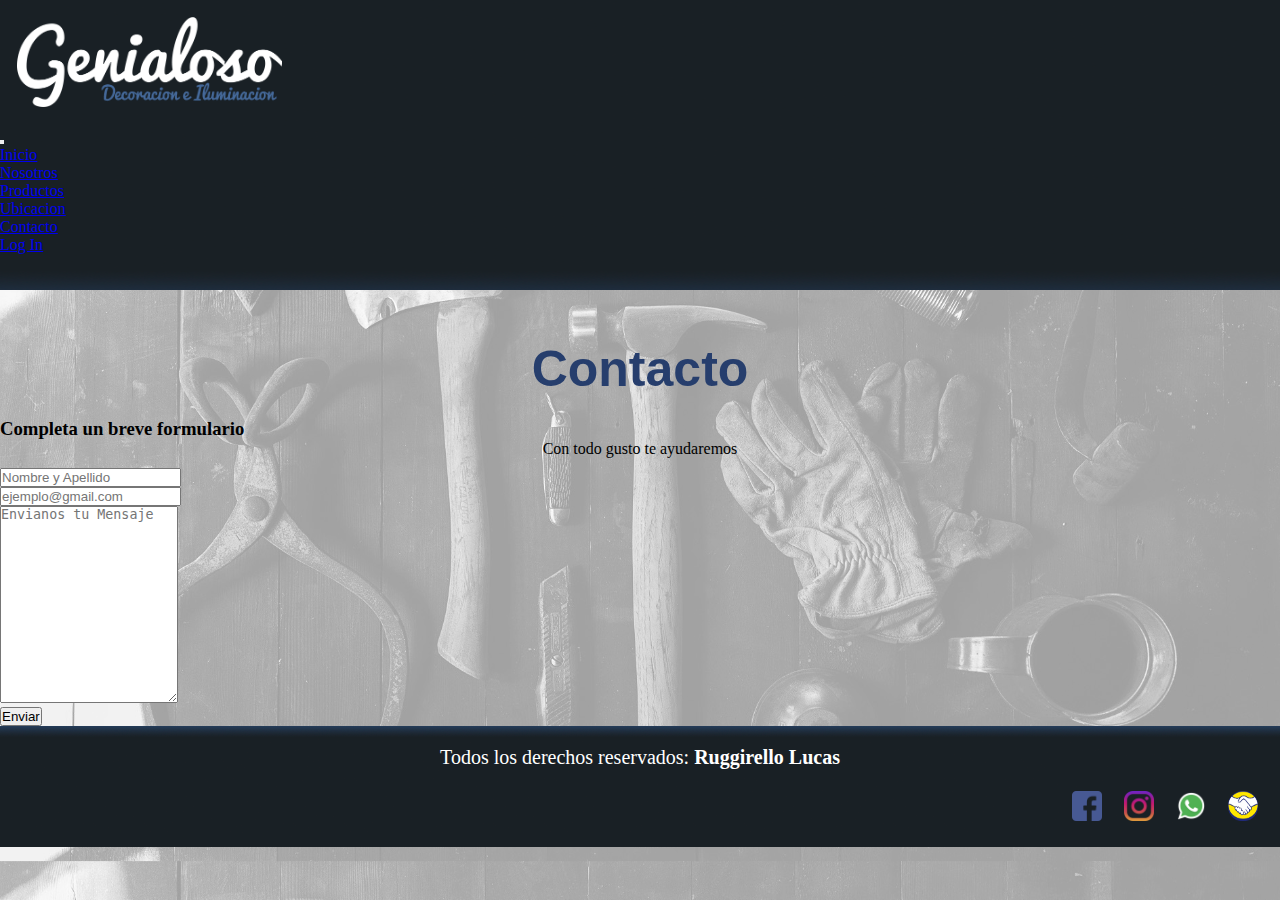
<file: paginas/contacto.html>
<!DOCTYPE html>
<html lang="es">

<head>
    <meta charset="UTF-8">
    <meta http-equiv="X-UA-Compatible" content="IE=edge">
    <meta name="viewport" content="width=device-width, initial-scale=1.0">
    <meta name="description" content="Te podes contactar con nosotros por cualquier duda que tengas, no lo dudes">
    <meta name="keywords"
        content="madera, velador, velador nordico, velador cubo, lampara, espejo, espejo makeup, espejo hollywood, espejo con luces, camicleta, lamparas de techo">
    <title>Genialoso | Contacto</title>
    <link rel="stylesheet" href="../css/estilos.css">
    <script defer src="../js/home.js" type="text/javascript"></script>
    <script defer src="../js/login.js" type="text/javascript"></script>
    <script defer src="../js/mensajeContacto.js" type="text/javascript"></script>
    <link href="https://cdn.jsdelivr.net/npm/bootstrap@5.0.0-beta3/dist/css/bootstrap.min.css" rel="stylesheet"
        integrity="sha384-eOJMYsd53ii+scO/bJGFsiCZc+5NDVN2yr8+0RDqr0Ql0h+rP48ckxlpbzKgwra6" crossorigin="anonymous">

    <script src="https://cdn.jsdelivr.net/npm/bootstrap@5.0.0-beta3/dist/js/bootstrap.bundle.min.js"
        integrity="sha384-JEW9xMcG8R+pH31jmWH6WWP0WintQrMb4s7ZOdauHnUtxwoG2vI5DkLtS3qm9Ekf" crossorigin="anonymous">
        </script>

    <link rel="stylesheet" href="https://cdn.jsdelivr.net/npm/bootstrap-icons@1.4.1/font/bootstrap-icons.css">

    <link rel="stylesheet" href="https://use.fontawesome.com/releases/v5.1.0/css/all.css"
        integrity="sha384-lKuwvrZot6UHsBSfcMvOkWwlCMgc0TaWr+30HWe3a4ltaBwTZhyTEggF5tJv8tbt" crossorigin="anonymous">
    <script src="https://code.jquery.com/jquery-3.6.0.js"
        integrity="sha256-H+K7U5CnXl1h5ywQfKtSj8PCmoN9aaq30gDh27Xc0jk=" crossorigin="anonymous"></script>

</head>

<body>


    <header>

        <div class="container-fluid">
            <div class="row">
                <div class="col-6">
                    <div class="div__logo">
                        <a href="../index.html">
                            <img class="logo" src="../imagenes/logoBlanco2.png" alt="logo">
                        </a>
                    </div>
                </div>
                <div class="col-6 d-flex flex-row-reverse">
                    <nav class="navbar navbar-expand-lg navbar-dark bg-dark">
                        <button class="navbar-toggler" type="button" data-bs-toggle="collapse"
                            data-bs-target="#navbarTogglerDemo02" aria-controls="navbarTogglerDemo02"
                            aria-expanded="false" aria-label="Toggle navigation">
                            <span class="navbar-toggler-icon" id="nav"></span>
                        </button>


                        <div class="collapse navbar-collapse" id="navbarTogglerDemo02">
                            <ul class="navbar-nav mb-2 mb-lg-0">
                                <li class="nav-item">
                                    <a class="nav-link" aria-current="page" href="../index.html">Inicio</a>
                                </li>
                                <li class="nav-item">
                                    <a class="nav-link" aria-current="page" href="../paginas/nosotros.html">Nosotros</a>
                                </li>
                                <li class="nav-item">
                                    <a class="nav-link" aria-current="page"
                                        href="../paginas/productos.html">Productos</a>
                                <li>
                                    <a class="nav-link" aria-current="page"
                                        href="../paginas/ubicacion.html">Ubicacion</a>
                                </li class="nav-item">
                                </li>
                                <li class="nav-item">
                                    <a class="nav-link active" aria-current="page"
                                        href="../paginas/contacto.html">Contacto</a>
                                </li>
                                <li class="nav-item">
                                    <a class="nav-link" id="login" aria-current="page" href="login.html">Log In</a>
                                </li>
                                <li class="nav-item">
                                    <a class="nav-link" id="logout" aria-current="page" style="display: none;"
                                        onclick="logoutUsuario()" href="#">Log Out</a>
                                </li>
                                <li class="nav-item">
                                    <a class="nav-link bi-cart" id="carrito" aria-current="page" style="display: none;"
                                        href="./productos.html#goCarrito"></a>
                                </li>
                            </ul>
                        </div>
                </div>
                </nav>
            </div>
        </div>

    </header>

    <main>
        <div>
            <h2 class="titulosGen">Contacto</h2>
        </div>

        <div class="container my-3">
            <div class="row justify-content-center">
                <div class="col-12 col-md-8 col-lg-6 pb-5">
                    <form>
                        <div class="card border-dark rounded-0">
                            <div class="card-header p-0">
                                <div class="bg-dark text-white text-center py-2">
                                    <h3><i class="fa fa-envelope"></i> Completa un breve formulario</h3>
                                    <p class="m-0">Con todo gusto te ayudaremos</p>
                                </div>
                            </div>
                            <div class="card-body p-3">


                                <div class="form-group">
                                    <div class="input-group mb-2">
                                        <div class="input-group-prepend">
                                            <div class="input-group-text"><i class="fa fa-user text-dark"></i></div>
                                        </div>
                                        <input type="text" class="form-control" id="nombre" name="nombre"
                                            placeholder="Nombre y Apellido">
                                    </div>
                                </div>
                                <div class="form-group">
                                    <div class="input-group mb-2">
                                        <div class="input-group-prepend">
                                            <div class="input-group-text"><i class="fa fa-envelope text-dark"></i></div>
                                        </div>
                                        <input type="text" class="form-control" id="nombre" name="email"
                                            placeholder="ejemplo@gmail.com">
                                    </div>
                                </div>

                                <div class="form-group">
                                    <div class="input-group mb-2">
                                        <div class="input-group-prepend">
                                            <div class="input-group-text"><i class="fa fa-comment text-dark"></i></div>
                                        </div>
                                        <textarea class="form-control" rows="13" placeholder="Envianos tu Mensaje"></textarea>
                                    </div>
                                </div>

                                <div class="text-center">
                                    <input type="submit" onclick="mensajeDeEnviado()" value="Enviar" class="btn btn-dark btn-block rounded-0 py-2">
                                </div>
                            </div>

                        </div>
                    </form>
                </div>
            </div>
        </div>
    </main>


    <footer>


        <div class="txt__footer">
            Todos los derechos reservados: <b>Ruggirello Lucas</b>
        </div>

        <div>
            <table class="redes__sociales--img">
                <tr>
                    <th>
                        <div>
                            <a href="https://www.facebook.com/genialosidades" target="_blank">
                                <img src="../imagenes/facebook.png" alt="facebook" class="redes__sociales--img">
                            </a>
                        </div>
                    </th>
                    <th>
                        <div>
                            <a href="https://www.instagram.com/genialoso.deco/" target="_blank">
                                <img src="../imagenes/instagram.png" alt="instagram" class="redes__sociales--img">
                            </a>
                        </div>
                    </th>
                    <th>
                        <div>
                            <a href="https://wa.me/1134763854" target="_blank">
                                <img src="../imagenes/whatsapp.png" alt="whatsapp" class="redes__sociales--img">
                            </a>
                        </div>
                    </th>
                    <th>
                        <div>
                            <a href="https://listado.mercadolibre.com.ar/_CustId_225665667" target="_blank">
                                <img src="../imagenes/mercadolibre.png" alt="mercadolibre" class="redes__sociales--img">
                            </a>
                        </div>
                    </th>
                </tr>
            </table>
        </div>




    </footer>





</body>

</html>
</file>
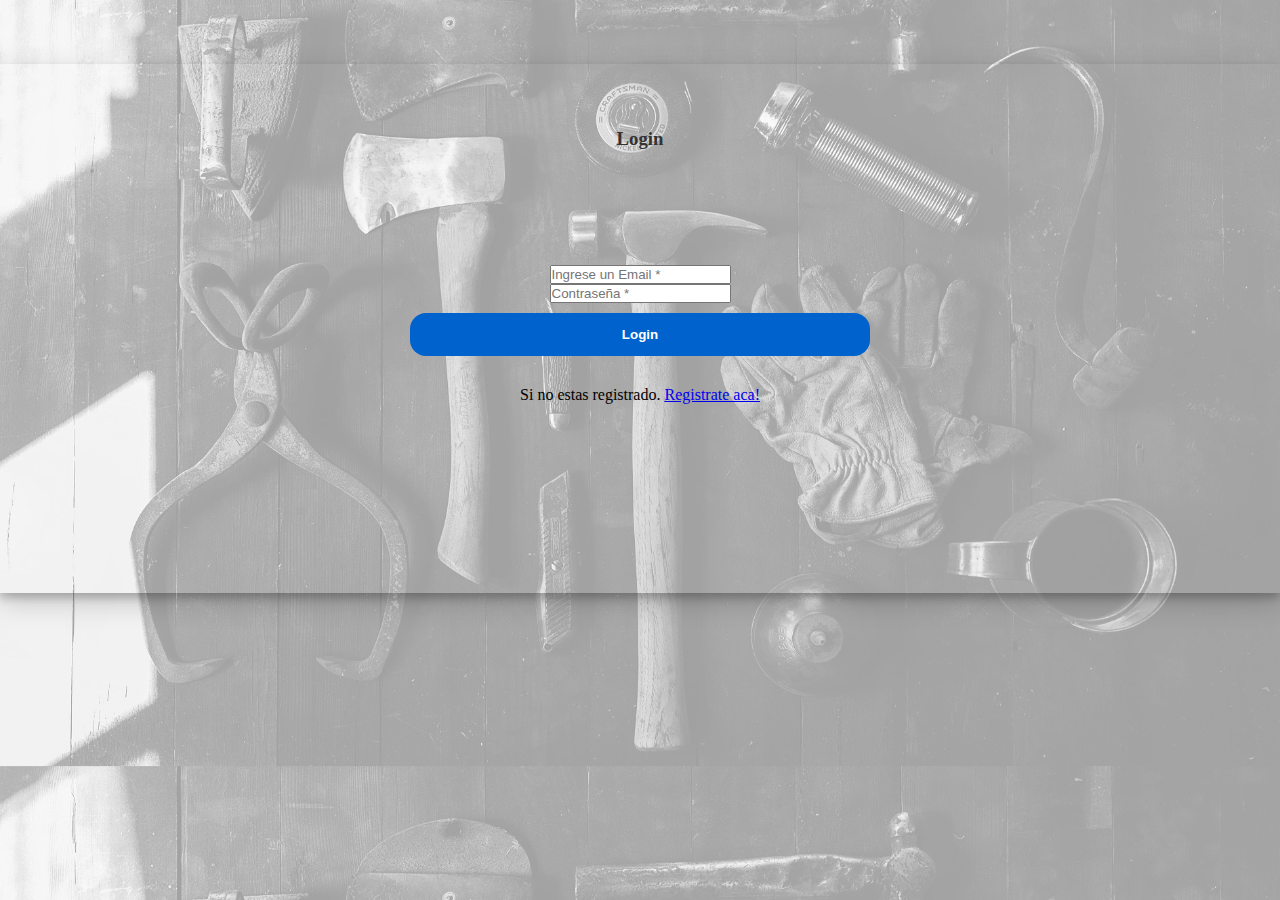
<file: paginas/login.html>
<!DOCTYPE html>
<html lang="en">
<head>
    <meta charset="UTF-8">
    <meta http-equiv="X-UA-Compatible" content="IE=edge">
    <meta name="viewport" content="width=device-width, initial-scale=1.0">
    <link rel="stylesheet" href="../css/estilos.css">
    <script defer src="../js/login.js" type="text/javascript"></script>
    <link href="https://cdn.jsdelivr.net/npm/bootstrap@5.0.0-beta3/dist/css/bootstrap.min.css" rel="stylesheet"
        integrity="sha384-eOJMYsd53ii+scO/bJGFsiCZc+5NDVN2yr8+0RDqr0Ql0h+rP48ckxlpbzKgwra6" crossorigin="anonymous">

    <script src="https://cdn.jsdelivr.net/npm/bootstrap@5.0.0-beta3/dist/js/bootstrap.bundle.min.js"
        integrity="sha384-JEW9xMcG8R+pH31jmWH6WWP0WintQrMb4s7ZOdauHnUtxwoG2vI5DkLtS3qm9Ekf" crossorigin="anonymous">
        </script>

    <link rel="stylesheet" href="https://cdn.jsdelivr.net/npm/bootstrap-icons@1.4.1/font/bootstrap-icons.css">

    <link rel="stylesheet" href="https://use.fontawesome.com/releases/v5.1.0/css/all.css"
        integrity="sha384-lKuwvrZot6UHsBSfcMvOkWwlCMgc0TaWr+30HWe3a4ltaBwTZhyTEggF5tJv8tbt" crossorigin="anonymous">
    <title>Login</title>
</head>
<body>

    <div class="container login-container">
        <div class="row">
            <div class="col-md-3"></div>
            <div class="col-md-6 login-form-1">
                <h3>Login</h3>
                <form>
                    <div class="form-group">
                        <input type="email" id="ingresoEmail" class="form-control  contenedorInputEmail" placeholder="Ingrese un Email *" value="" />
                    </div>
                    <div class="form-group">
                        <input type="password" id="ingresoPass" class="form-control  contenedorInputEmail" placeholder="Contraseña *" value="" />
                    </div>
                    <div class="form-group">
                        <input type="submit" class="btnSubmit" value="Login" onclick="loginUsuario(event)">
                    </div>
                    <div class="contenedorRegistrar">
                        <p>Si no estas registrado. <a href="registrar.html">Registrate aca!</a> </p>
                    </div>
                </form>
            </div>
            <div class="col-md-3"></div>
        </div>
    </div>
    
</body>
</html>
</file>
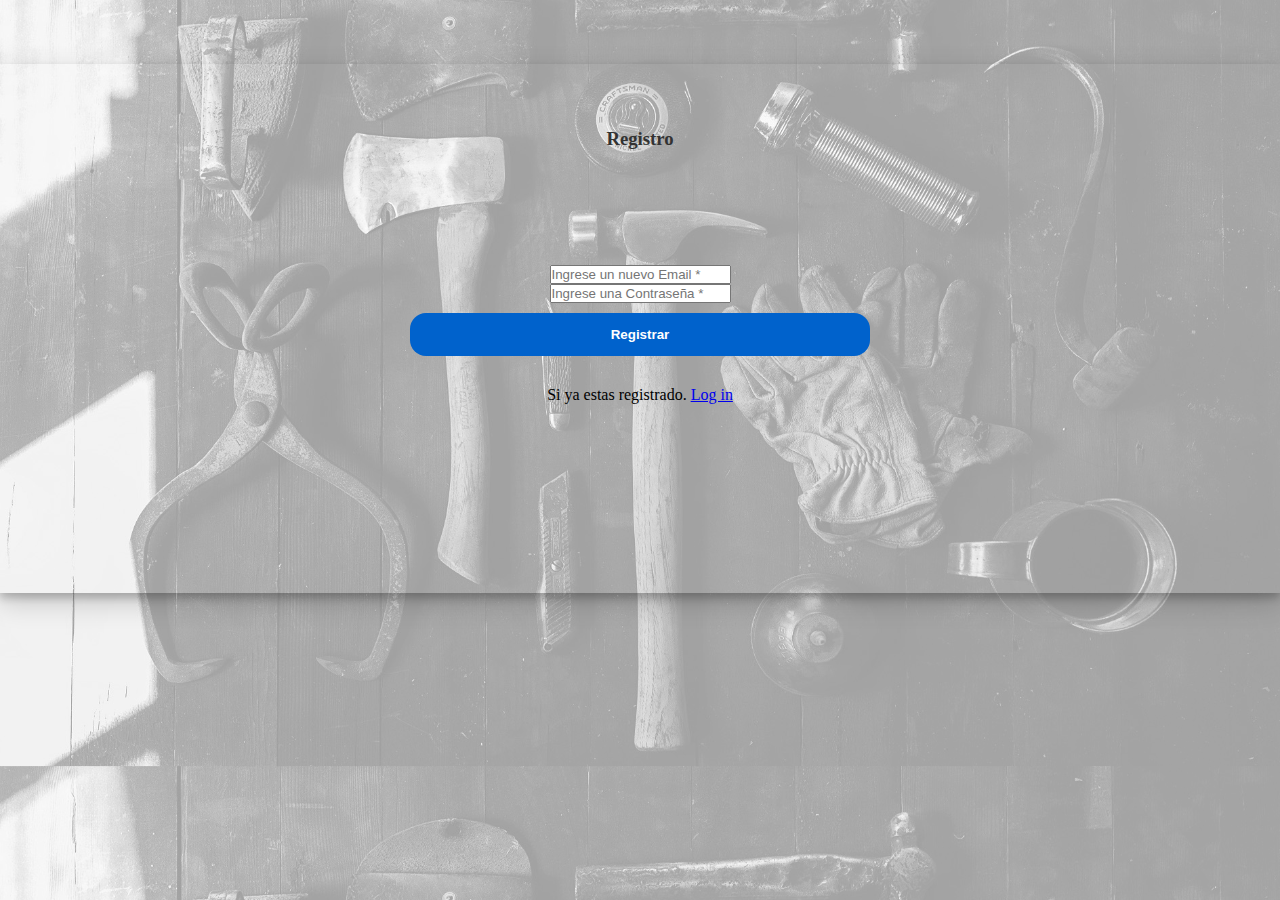
<file: paginas/registrar.html>
<!DOCTYPE html>
<html lang="en">
<head>
    <meta charset="UTF-8">
    <meta http-equiv="X-UA-Compatible" content="IE=edge">
    <meta name="viewport" content="width=device-width, initial-scale=1.0">
    <link rel="stylesheet" href="../css/estilos.css">
    <script defer src="../js/registrar.js" type="text/javascript"></script>
    <link href="https://cdn.jsdelivr.net/npm/bootstrap@5.0.0-beta3/dist/css/bootstrap.min.css" rel="stylesheet"
        integrity="sha384-eOJMYsd53ii+scO/bJGFsiCZc+5NDVN2yr8+0RDqr0Ql0h+rP48ckxlpbzKgwra6" crossorigin="anonymous">

    <script src="https://cdn.jsdelivr.net/npm/bootstrap@5.0.0-beta3/dist/js/bootstrap.bundle.min.js"
        integrity="sha384-JEW9xMcG8R+pH31jmWH6WWP0WintQrMb4s7ZOdauHnUtxwoG2vI5DkLtS3qm9Ekf" crossorigin="anonymous">
        </script>

    <link rel="stylesheet" href="https://cdn.jsdelivr.net/npm/bootstrap-icons@1.4.1/font/bootstrap-icons.css">

    <title>Registro</title>
</head>
<body>

    <div class="container login-container">
        <div class="row">
            <div class="col-md-3"></div>
            <div class="col-md-6 login-form-1">
                <h3>Registro</h3>
                <form>
                    <div class="form-group">
                        <input type="email" class="form-control  contenedorInputEmail" id="registroEmail" placeholder="Ingrese un nuevo Email *" value="" />
                    </div>
                    <div class="form-group">
                        <input type="password" class="form-control  contenedorInputEmail" id="registroPass" placeholder="Ingrese una Contraseña *" value="" />
                    </div>
                    <div class="form-group">
                        <input type="submit" class="btnSubmit" value="Registrar" onclick="nuevoUsuario(event)" />
                    </div>
                    <div class="contenedorRegistrar">
                        <p>Si ya estas registrado. <a href="login.html">Log in</a> </p>
                    </div>
                </form>
            </div>
            <div class="col-md-3"></div>
        </div>
    </div>
    
</body>
</html>
</file>
<file: css/estilos.css>
@import url("https://fonts.googleapis.com/css2?family=Roboto:wght@100&display=swap");
* {
  -webkit-box-sizing: border-box;
          box-sizing: border-box;
  margin: 0;
  padding: 0;
}

body {
  margin: 0;
  padding: 0;
  background-image: url(../imagenes/fondoHerramientas2.jpg);
  background-size: cover;
  background-position: right;
}

header {
  background-image: url(../imagenes/fondoHeader3.png);
  background-position: bottom;
  background-repeat: initial;
}

nav {
  background-image: url(../imagenes/fondoHeader3.png);
  background-position: bottom;
}

footer {
  background-image: url(../imagenes/fondoFooter3.png);
}

main {
  background-size: cover;
}

/* .navFondo {
        height: 5rem;
        margin: 20px;
 }*/
.header__grid {
  display: -ms-grid;
  display: grid;
  -ms-grid-columns: 1fr 1fr;
      grid-template-columns: 1fr 1fr;
  -webkit-box-align: center;
      -ms-flex-align: center;
          align-items: center;
  height: auto;
  width: auto;
}

.div__logo {
  padding: 12px;
  -webkit-box-pack: left !important;
      -ms-flex-pack: left !important;
          justify-content: left !important;
  text-align: left !important;
}

.logo {
  text-align: center;
  -webkit-box-pack: center;
      -ms-flex-pack: center;
          justify-content: center;
  width: 275px;
  height: 100px;
}

nav div ul li a:hover {
  color: #526997 !important;
  -webkit-transition: 0.7s;
  transition: 0.7s;
}

div p {
  text-align: center;
  padding: 0px 50px 10px 50px;
}

div div img {
  padding: 5px;
}

.gridInicioAll {
  display: -ms-grid;
  display: grid;
  -ms-grid-columns: 1fr 1fr 1fr 1fr;
      grid-template-columns: 1fr 1fr 1fr 1fr;
  -ms-grid-rows: 100%;
      grid-template-rows: 100%;
}

.gridInicio {
  display: -ms-grid;
  display: grid;
  -ms-grid-rows: 10% 60% 30%;
      grid-template-rows: 10% 60% 30%;
  -webkit-box-align: center;
      -ms-flex-align: center;
          align-items: center;
  justify-items: center;
}

.img__inicio {
  display: -webkit-box;
  display: -ms-flexbox;
  display: flex;
  -webkit-box-pack: space-evenly;
      -ms-flex-pack: space-evenly;
          justify-content: space-evenly;
  -webkit-box-orient: horizontal;
  -webkit-box-direction: normal;
      -ms-flex-direction: row;
          flex-direction: row;
  text-align: center;
  padding: 15px;
}

.txtInicio {
  padding: 0px 25px 25px 25px;
  font-size: 22px;
  text-align: justify;
}

.row {
  margin: 0 !important;
}

.todo__nosotros {
  display: -webkit-box;
  display: -ms-flexbox;
  display: flex;
  -webkit-box-pack: space-evenly;
      -ms-flex-pack: space-evenly;
          justify-content: space-evenly;
  -webkit-box-orient: horizontal;
  -webkit-box-direction: normal;
      -ms-flex-direction: row;
          flex-direction: row;
  text-align: center;
  margin-top: 50px;
}

.todo__nosotros div {
  width: 500px;
  height: auto;
}

.txt__footer {
  padding-top: 20px;
  color: white;
  text-align: center;
  font-size: 20px;
}

.redes__sociales--img {
  margin-left: auto;
  width: 50px;
  height: 50px;
  padding: 10px;
}

.titulosGen {
  font-size: 50px;
  font-family: "Gill Sans", "Gill Sans MT", Calibri, "Trebuchet MS", sans-serif;
  text-align: center;
  color: #263e6d;
  padding: 50px 20px 20px 20px;
  margin: 0;
}

.divInicioImg {
  -webkit-box-pack: center;
      -ms-flex-pack: center;
          justify-content: center;
  text-align: center;
}

.imgCarousel {
  height: 750px;
  -o-object-fit: contain;
     object-fit: contain;
}

.inicioImagenes {
  width: auto;
  height: 300px;
}

.titulo__img {
  text-align: center;
  height: 100px;
  color: #431ada;
  font-size: 30px;
  padding-bottom: 30px;
}

.contenedorProductos {
  margin-bottom: 50px;
}

.txt__imgProductos {
  height: 125px;
  text-align: center;
  padding: 0px 15px 15px 15px;
}

.precioProductos {
  text-align: center;
}

.contenedorProductos {
  margin-bottom: 50px;
}

.contenedorBotonesDelCarrito {
  text-align: center;
  height: 40px;
}

.contenedorBotonesDelCarrito :hover {
  background-color: #799ce0;
}

.botonesProductos {
  background-color: #526997;
  padding: 5px;
  padding-left: 15px;
  padding-right: 15px;
  border-radius: 5%;
  font-weight: 600;
  -webkit-transition: 0.3s;
  transition: 0.3s;
}

.contenedorCadaProducto {
  padding-bottom: 40px;
}

.img__nosotros {
  width: 200px;
  height: 250px;
  margin-bottom: 20px;
  -webkit-box-pack: center;
      -ms-flex-pack: center;
          justify-content: center;
}

.txtMapa {
  padding: 50px;
}

.mapa {
  text-align: center;
  padding-bottom: 150px;
  padding-top: 20px;
}

.txtProductos {
  text-align: left;
}

.formularioContacto {
  text-align: center;
}

.bordeContacto {
  margin: 15px 100px 15px 100px;
  padding: 20px 50px 20px 50px;
}

.txtBordeContacto {
  text-align: center;
}

div img {
  padding: 25px;
  width: auto;
  height: auto;
}

@media screen and (max-width: 320px) {
  header {
    background-image: url(../imagenes/fondo.jpg);
  }
}

@media screen and (max-width: 481px) {
  * {
    margin: 0;
    padding: 0;
  }
  .headerGrid {
    display: -ms-grid;
    display: grid;
    -ms-grid-columns: 100%;
        grid-template-columns: 100%;
    -ms-grid-rows: 1fr 1fr;
        grid-template-rows: 1fr 1fr;
    -webkit-box-align: center;
        -ms-flex-align: center;
            align-items: center;
    height: auto;
    width: auto;
  }
  .menu {
    margin: 0;
    padding: 0;
    display: -webkit-box;
    display: -ms-flexbox;
    display: flex;
    text-align: center;
    -webkit-box-pack: center;
        -ms-flex-pack: center;
            justify-content: center;
    font-size: 20px;
    font-family: "Gill Sans", "Gill Sans MT", Calibri, "Trebuchet MS", sans-serif;
  }
  .menu ul li {
    display: block;
    position: relative;
  }
  .menu li a {
    text-decoration: none;
    text-align: center;
    color: black;
  }
  .logo {
    margin: 0;
    padding: 0;
    text-align: center;
    display: -webkit-box;
    display: -ms-flexbox;
    display: flex;
    -webkit-box-pack: center;
        -ms-flex-pack: center;
            justify-content: center;
    width: 275px;
    height: 100px;
  }
}

.login-container {
  text-align: center;
  margin-top: 5%;
  margin-bottom: 5%;
}

.login-form-1 {
  text-align: center;
  padding: 5%;
  -webkit-box-shadow: 0 5px 8px 0 rgba(0, 0, 0, 0.2), 0 9px 26px 0 rgba(0, 0, 0, 0.19);
          box-shadow: 0 5px 8px 0 rgba(0, 0, 0, 0.2), 0 9px 26px 0 rgba(0, 0, 0, 0.19);
}

.login-form-1 .contenedorInput {
  margin: 15px;
}

.login-form-1 h3 {
  text-align: center;
  color: #333;
}

.login-container form {
  padding: 10%;
}

.btnSubmit {
  margin: 10px 0px 0px 0px;
  width: 50%;
  border-radius: 1rem;
  padding: 1.5%;
  border: none;
  cursor: pointer;
}

.login-form-1 .btnSubmit {
  font-weight: 600;
  color: #fff;
  background-color: #0062cc;
}

.login-form-1 .ForgetPwd {
  color: #0062cc;
  font-weight: 600;
  text-decoration: none;
}

.contenedorRegistrar {
  margin: 30px 0px 0px 0px;
}

.btnReset {
  margin: 10px;
  padding: 15px;
  color: white;
  background-color: #0062cc;
  border-radius: 50%;
  font-size: 20px;
}

.totalPrecioCarrito {
  text-align: center;
  -webkit-box-pack: center;
      -ms-flex-pack: center;
          justify-content: center;
}
/*# sourceMappingURL=estilos.css.map */
</file>
